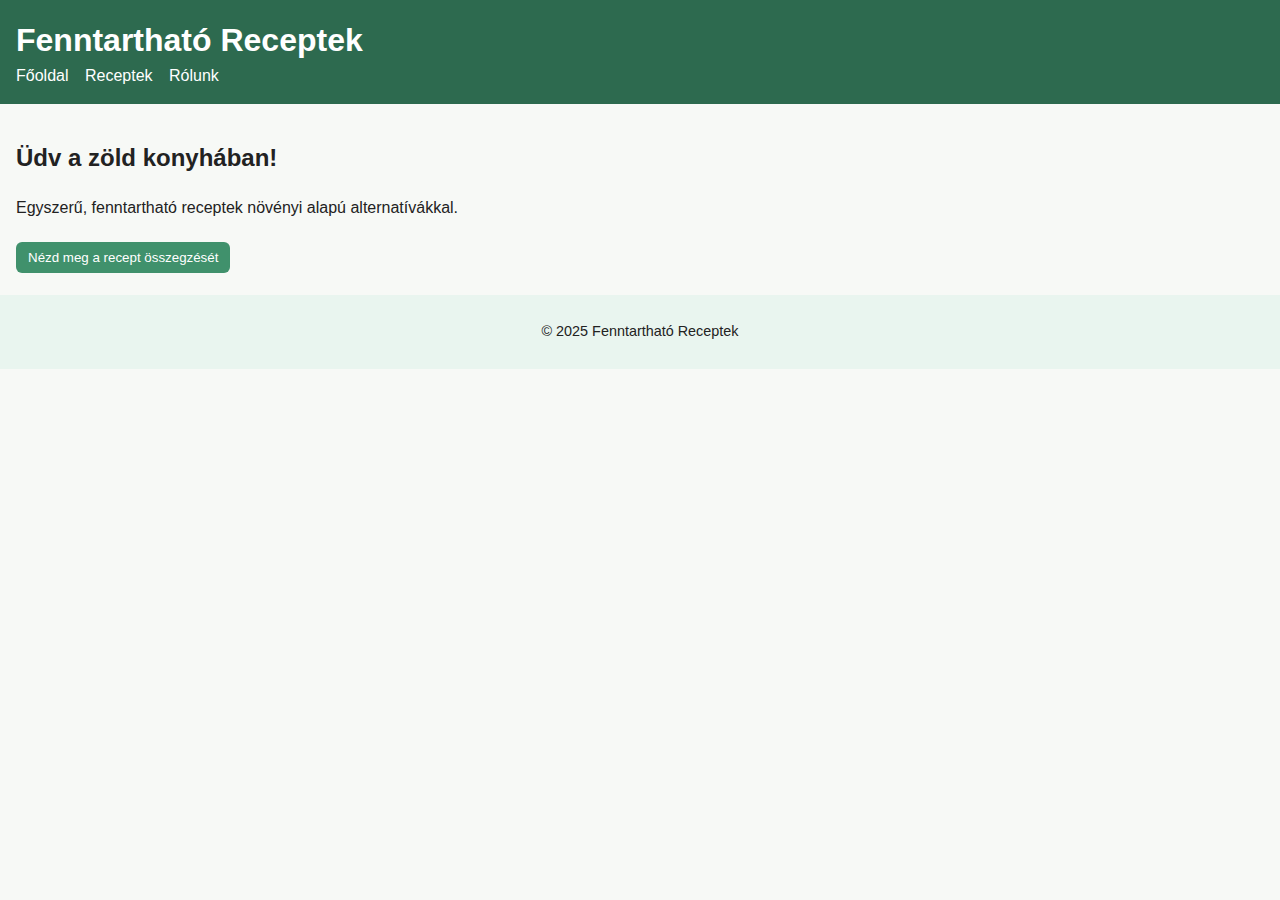
<file: index.html>
<!doctype html>
<html lang="hu">
<head>
  <meta charset="utf-8" />
  <meta name="viewport" content="width=device-width,initial-scale=1" />
  <title>Fenntartható Receptek - Kezdőlap</title>
  <link rel="stylesheet" href="styles.css" />
</head>
<body>
  <header>
    <h1>Fenntartható Receptek</h1>
    <nav>
      <a href="index.html">Főoldal</a>
      <a href="recipes.html">Receptek</a>
      <a href="about.html">Rólunk</a>
    </nav>
  </header>

  <main>
    <section>
      <h2>Üdv a zöld konyhában!</h2>
      <p>Egyszerű, fenntartható receptek növényi alapú alternatívákkal.</p>
      <button id="show-summary">Nézd meg a recept összegzését</button>
      <div id="summary"></div>
    </section>
  </main>

  <footer>
    <p>© 2025 Fenntartható Receptek</p>
  </footer>

  <script src="main.js"></script>
  <script>
    // rövid inline teszt — használja a main.js függvényeit
    document.getElementById('show-summary').addEventListener('click', () => {
      const numbers = [100, 250, 300];
      // sumCalories demonstrálása (összegzés tétel)
      const total = sumCalories(numbers);
      const el = document.getElementById('summary');
      el.innerHTML = `<p>3 recept összesen: ${total} kcal</p>`;
    });
  </script>
</body>
</html>
</file>
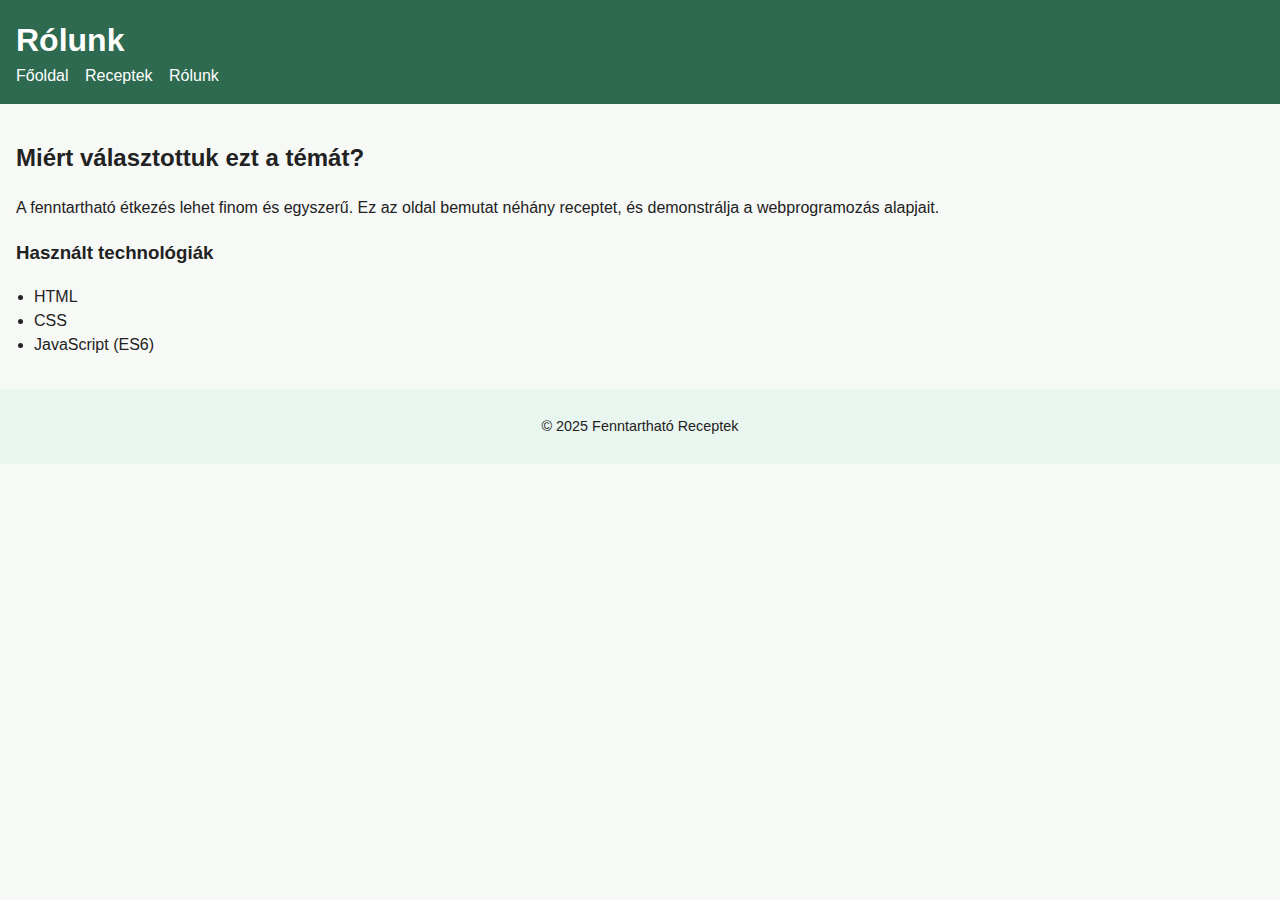
<file: about.html>
<!doctype html>
<html lang="hu">
<head>
  <meta charset="utf-8" />
  <meta name="viewport" content="width=device-width,initial-scale=1" />
  <title>Rólunk - Fenntartható Receptek</title>
  <link rel="stylesheet" href="styles.css" />
</head>
<body>
  <header>
    <h1>Rólunk</h1>
    <nav>
      <a href="index.html">Főoldal</a>
      <a href="recipes.html">Receptek</a>
      <a href="about.html">Rólunk</a>
    </nav>
  </header>

  <main>
    <section>
      <h2>Miért választottuk ezt a témát?</h2>
      <p>A fenntartható étkezés lehet finom és egyszerű. Ez az oldal bemutat néhány receptet, és demonstrálja a webprogramozás alapjait.</p>

      <h3>Használt technológiák</h3>
      <ul>
        <li>HTML</li>
        <li>CSS</li>
        <li>JavaScript (ES6)</li>
      </ul>
    </section>
  </main>

  <footer>
    <p>© 2025 Fenntartható Receptek</p>
  </footer>

  <script src="main.js"></script>
</body>
</html>
</file>
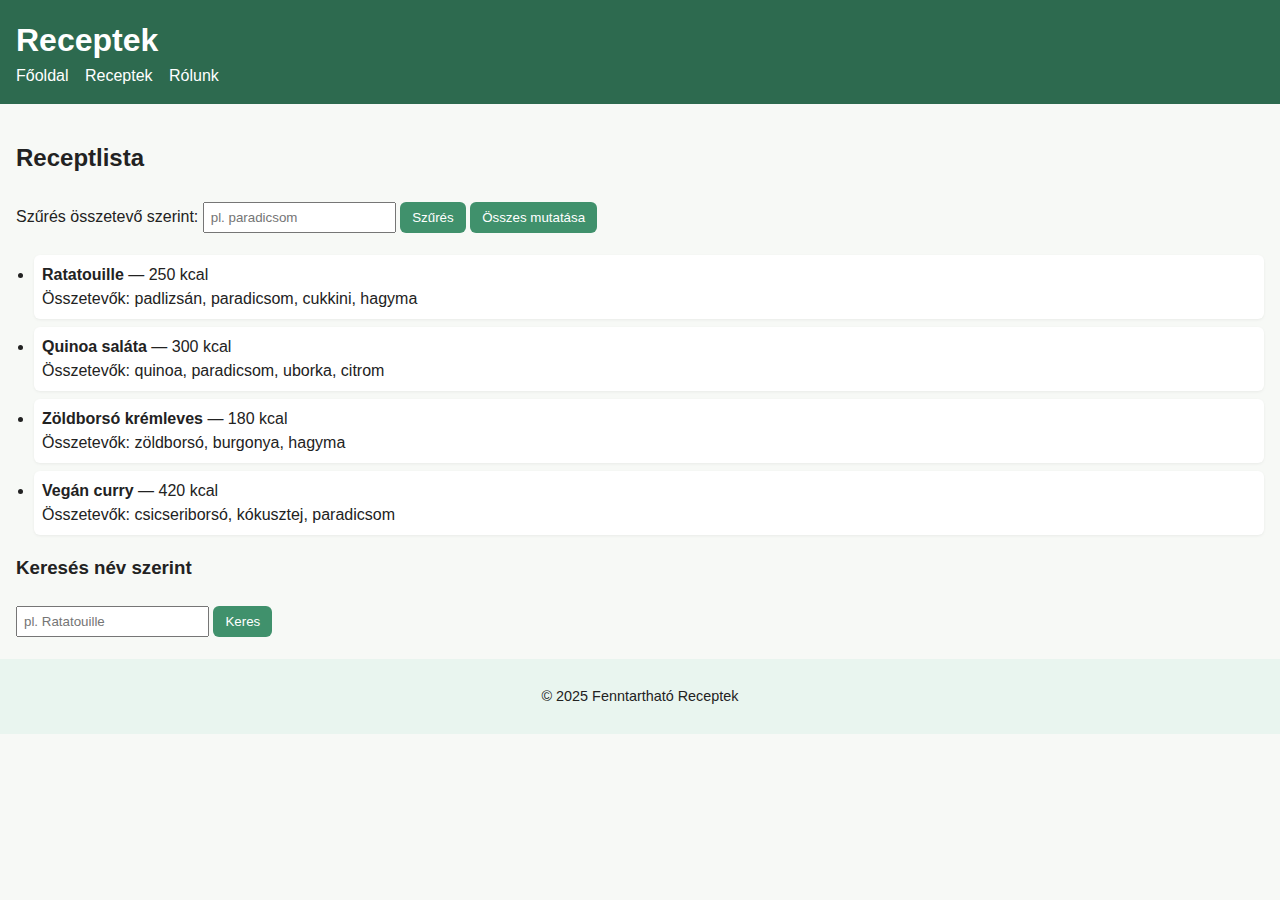
<file: recipes.html>
<!doctype html>
<html lang="hu">
<head>
  <meta charset="utf-8" />
  <meta name="viewport" content="width=device-width,initial-scale=1" />
  <title>Receptek - Fenntartható Receptek</title>
  <link rel="stylesheet" href="styles.css" />
</head>
<body>
  <header>
    <h1>Receptek</h1>
    <nav>
      <a href="index.html">Főoldal</a>
      <a href="recipes.html">Receptek</a>
      <a href="about.html">Rólunk</a>
    </nav>
  </header>

  <main>
    <section>
      <h2>Receptlista</h2>

      <label for="filterIngredient">Szűrés összetevő szerint:</label>
      <input id="filterIngredient" placeholder="pl. paradicsom" />
      <button id="filterBtn">Szűrés</button>
      <button id="resetBtn">Összes mutatása</button>

      <ul id="recipeList"></ul>

      <h3>Keresés név szerint</h3>
      <input id="searchName" placeholder="pl. Ratatouille" />
      <button id="searchBtn">Keres</button>
      <div id="searchResult"></div>
    </section>
  </main>

  <footer>
    <p>© 2025 Fenntartható Receptek</p>
  </footer>

  <script src="main.js"></script>
  <script>
    // eseménykezelők
    document.getElementById('filterBtn').addEventListener('click', () => {
      const term = document.getElementById('filterIngredient').value.trim();
      const filtered = filterByIngredient(term); // paraméteres függvény
      renderRecipes(filtered);
    });

    document.getElementById('resetBtn').addEventListener('click', () => {
      renderRecipes(recipes);
    });

    document.getElementById('searchBtn').addEventListener('click', () => {
      const term = document.getElementById('searchName').value.trim();
      const found = findRecipeByName(term); // keresés tétel
      const out = document.getElementById('searchResult');
      if (found) out.innerHTML = `<p>Keresés eredménye: <strong>${found.name}</strong> — ${found.calories} kcal</p>`;
      else out.innerHTML = `<p>Nincs találat.</p>`;
    });

    // kezdeti render
    renderRecipes(recipes);
  </script>
</body>
</html>
</file>
<file: styles.css>
/* egyszerű, letisztult stílus */
body{
  font-family: Arial, sans-serif;
  margin: 0;
  padding: 0;
  line-height: 1.5;
  background: #f7f9f6;
  color: #222;
}
header{
  background: #2d6a4f;
  color: white;
  padding: 16px;
}
header h1{ margin: 0; }
nav a{
  color: white;
  margin-right: 12px;
  text-decoration: none;
}
main{ padding: 16px; }
button{ padding: 8px 12px; margin: 6px 0; cursor: pointer; border-radius: 6px; border: none; background: #40916c; color: white;}
input{ padding: 6px; margin: 6px 0; }
ul{ padding-left: 18px; }
footer{ padding: 12px; text-align: center; font-size: 0.9em; background: #e9f5ef; }
.recipe-item{ padding: 8px; border-radius: 6px; background: #ffffff; margin-bottom: 8px; box-shadow: 0 1px 3px rgba(0,0,0,0.06); }
</file>
